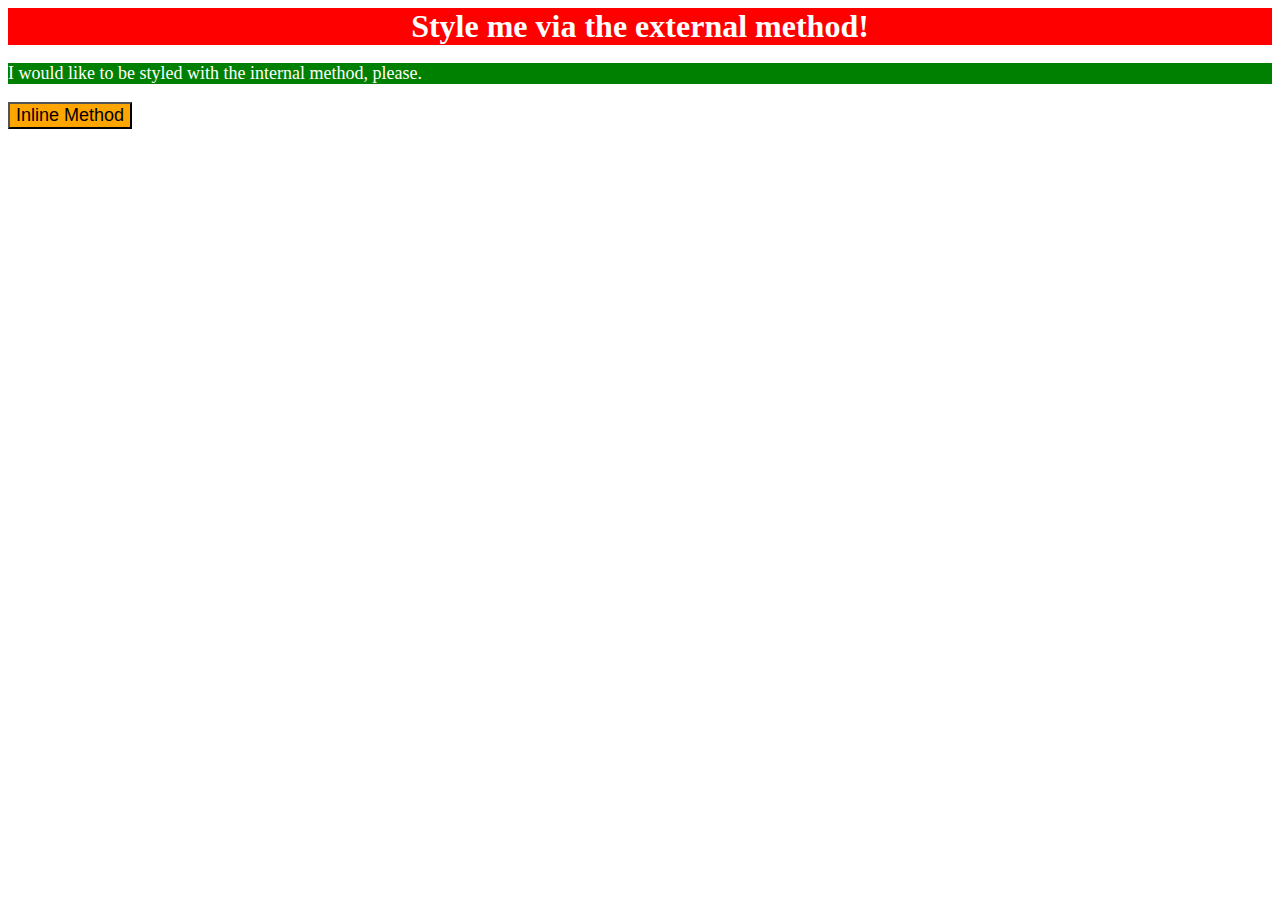
<file: foundations/01-css-methods/index.html>
<!DOCTYPE html>
<html lang="en">
  <head>
    <meta charset="UTF-8">
    <meta http-equiv="X-UA-Compatible" content="IE=edge">
    <meta name="viewport" content="width=device-width, initial-scale=1.0">
    <link rel="stylesheet" href="styles.css">
    <title>Methods for Adding CSS</title>
    <style>
      p {
        color: white;
        background-color: green;
        font-size: 18px;

      }
    </style>
  </head>
  <body>
    <div>Style me via the external method!</div>
    <p>I would like to be styled with the internal method, please.</p>
    <button style="background-color: orange; font-size: 18px;">Inline Method</button>
  </body>
</html>
</file>
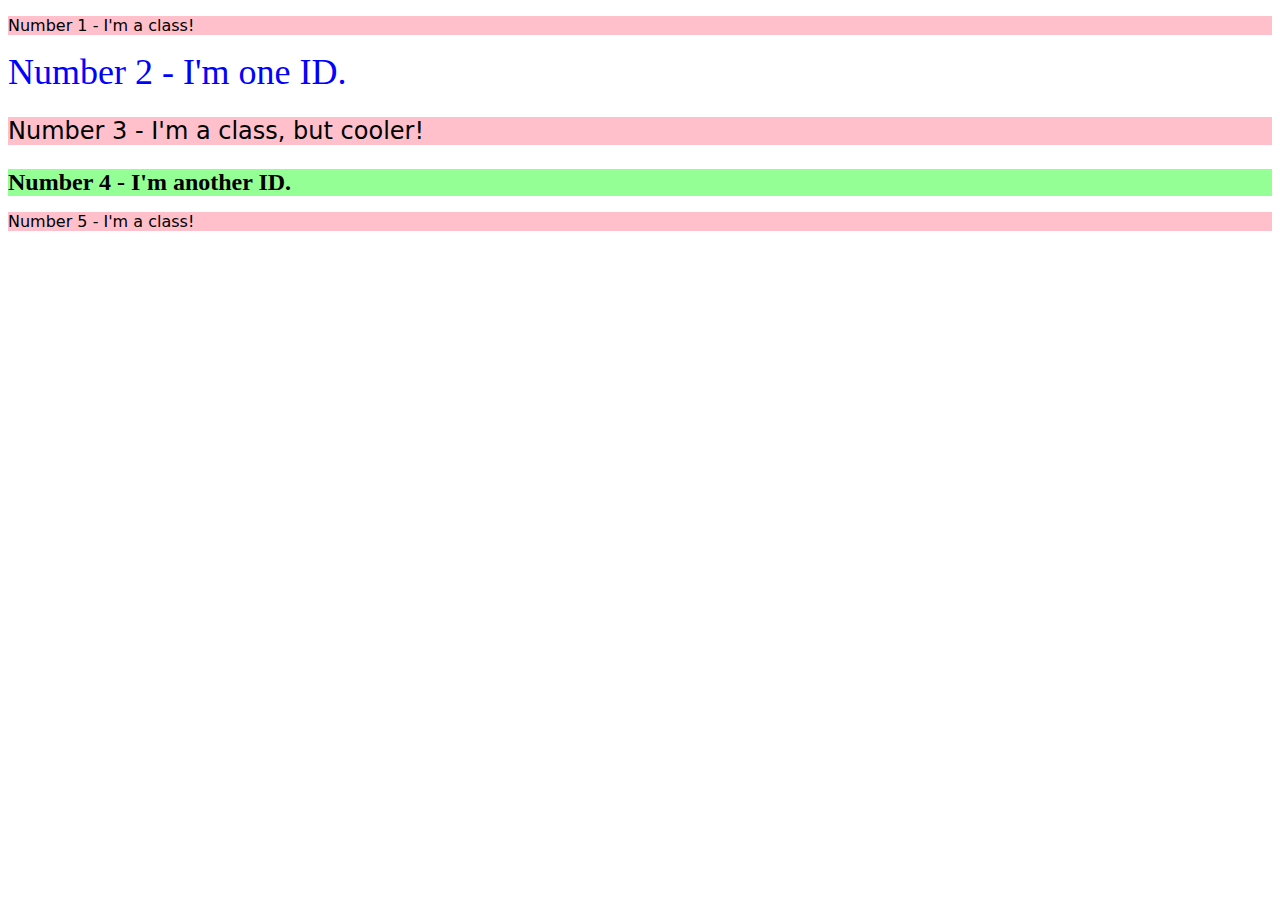
<file: foundations/02-class-id-selectors/index.html>
<!DOCTYPE html>
<html lang="en">
  <head>
    <meta charset="UTF-8">
    <meta http-equiv="X-UA-Compatible" content="IE=edge">
    <meta name="viewport" content="width=device-width, initial-scale=1.0">
    <title>Class and ID Selectors</title>
    <link rel="stylesheet" href="style.css">
  </head>
  <body>
    <p class="impar">Number 1 - I'm a class!</p>
    <div id="number-2">Number 2 - I'm one ID.</div>
    <p class="impar number-3">Number 3 - I'm a class, but cooler!</p>
    <div id="number-4">Number 4 - I'm another ID.</div>
    <p class="impar">Number 5 - I'm a class!</p>
  </body>
</html>
</file>
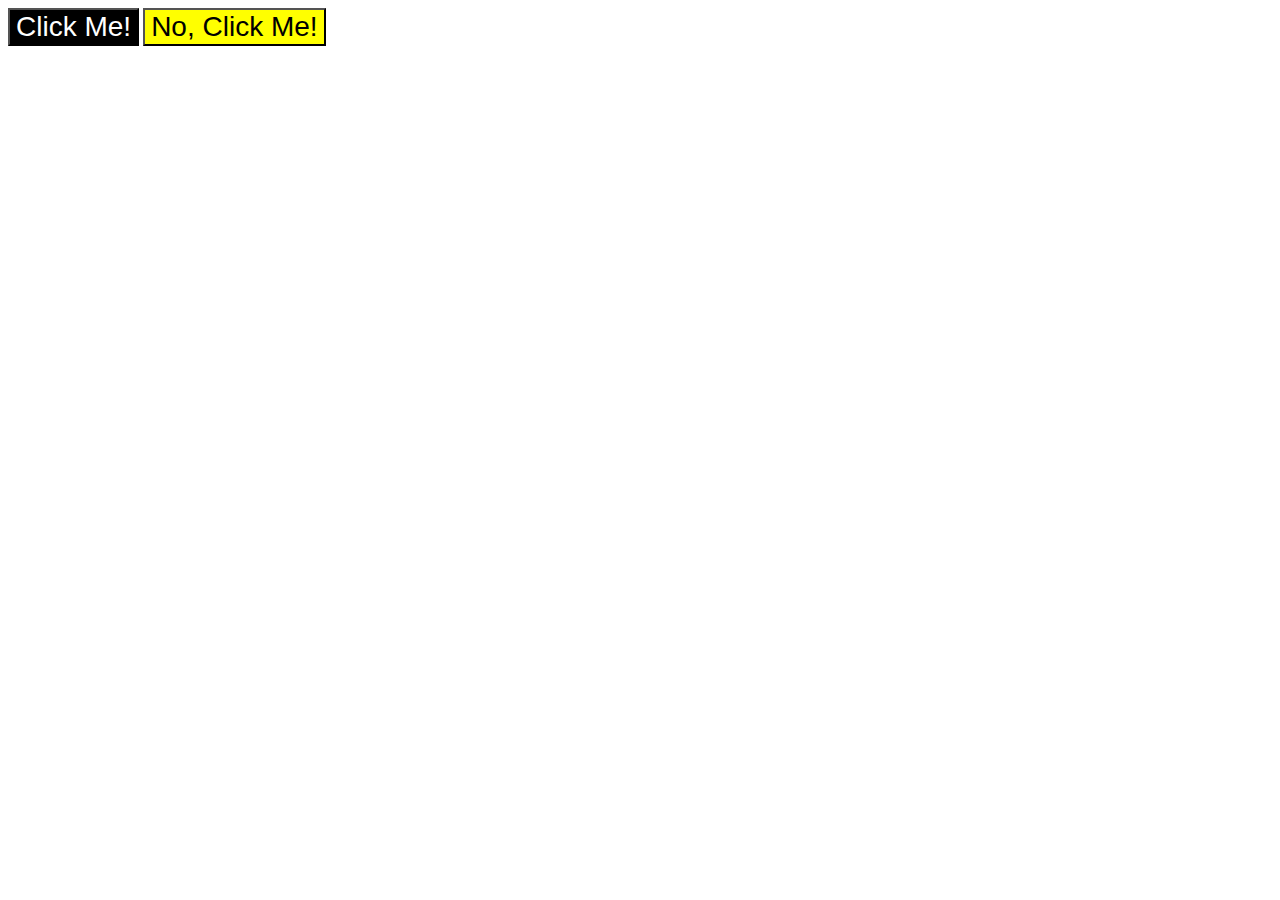
<file: foundations/03-grouping-selectors/index.html>
<!DOCTYPE html>
<html lang="en">
  <head>
    <meta charset="UTF-8">
    <meta http-equiv="X-UA-Compatible" content="IE=edge">
    <meta name="viewport" content="width=device-width, initial-scale=1.0">
    <title>Grouping Selectors</title>
    <link rel="stylesheet" href="style.css">
  </head>
  <body>    <button class="btn clickme">Click Me!</button>

    <button class="btn noclickme">No, Click Me!</button>
  </body>
</html>
</file>
<file: foundations/01-css-methods/styles.css>
div {
    color: white;
    background-color: red;
    font-size: 32px;
    text-align: center;
    font-weight: bold;

}
</file>
<file: foundations/02-class-id-selectors/style.css>
.impar {
    background-color: pink;
    font-family: Verdana, DejaVu Sans, sans-serif;
}
#number-2 {
    color: blue;
    font-size: 36px;
}
.number-3 {
    font-size: 24px;
}
#number-4 {
    background-color: rgb(148, 255, 148);
    font-size: 24px;
    font-weight: bold;
}
</file>
<file: foundations/03-grouping-selectors/style.css>
.btn {
    font-size: 28px;
    font-family: Helvetica, 'Times New Roman', sans-serif;

}
.noclickme {
    background-color: yellow;
}
.clickme {
    color: white;
    background-color: black;
}
</file>
